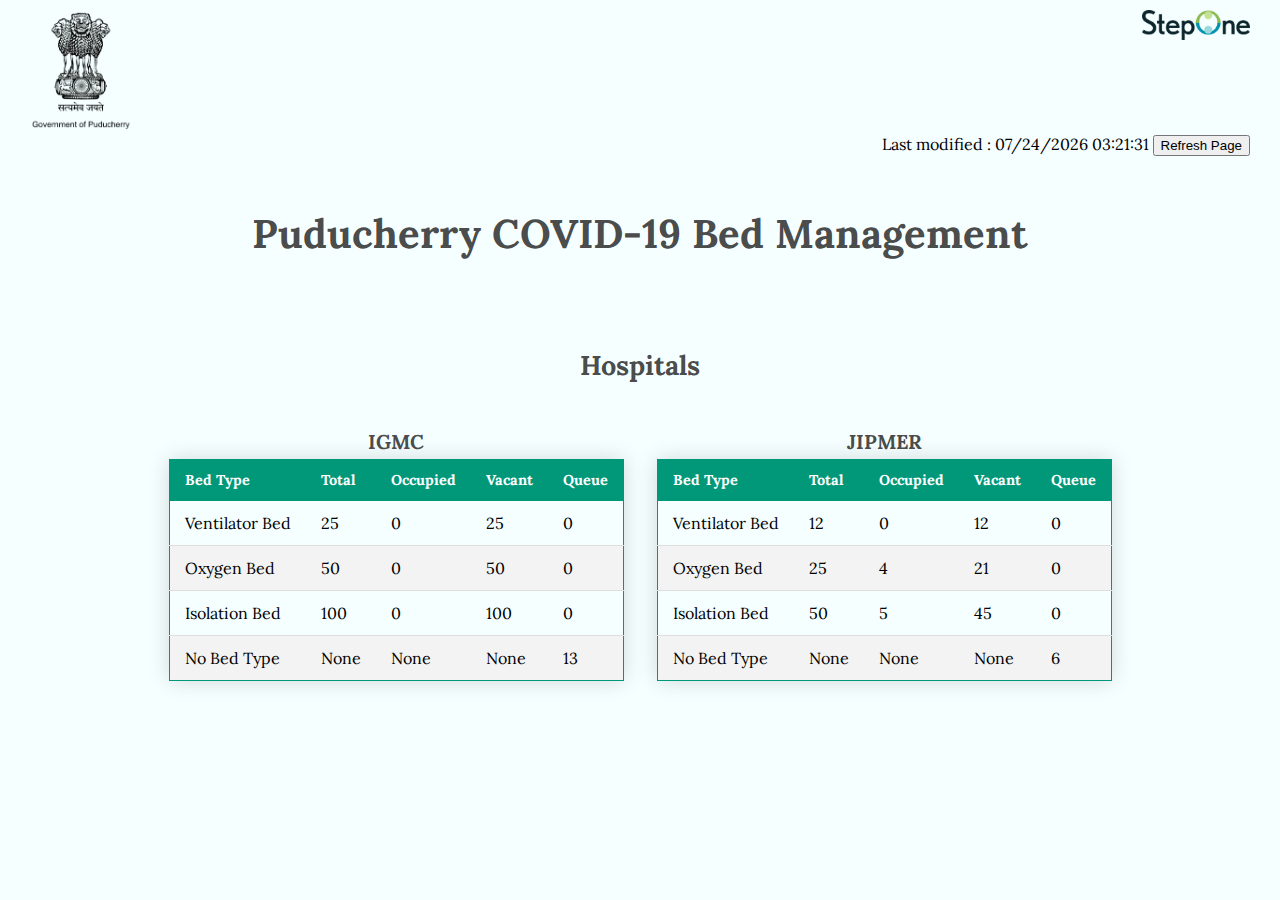
<file: index.html>
<!DOCTYPE html>
<html>
    <head>
        <link rel="preconnect" href="https://fonts.gstatic.com">
        <link href="https://fonts.googleapis.com/css2?family=Lora:ital,wght@0,400;0,500;0,600;1,400&display=swap" rel="stylesheet">
    <title>
        Puducherry COVID-19 Bed Management
    </title>


	<style>
		body {
			background-color: #f5ffff;
			font-family: 'Lora', serif;			
			margin:0 30px;
		}

		.logo{
    		display: flex;
    		justify-content: space-between;    
		}

		.puducherry_logo{
   			/* padding-left: 15px; */
    		padding-top: 10px;
		}

		.stepone_logo{
    		/* padding-right: 15px; */
    		padding-top: 10px;
		}

		.header{
    		text-align: center;    
    		color: #333333e5;
    		padding: 25px 0;
    		font-size: 20px;
		}

		.header2{
    		text-align: center;    
    		color: #333333e5;
    		/* padding-left: 20%; */
    		padding-top: 15px;
    		font-size: 18px;
		}

		.hospital{
			display: flex;
			justify-content: space-around;
			padding-left: 10%;    
    		padding-right: 10%;
		}

		caption {
			color: #333333e5;
			font-weight: bold;
			font-size: 20px;
    		padding-bottom: 5px;
			
		}

		.styled-table {
			border-collapse: collapse;
			margin: 25px 0;
			font-size: 0.9em;			
			min-width: 400px;
			box-shadow: 0 0 20px rgba(0, 0, 0, 0.15);
			border-right: thin solid #009879;
			border-left: thin solid #009879;
			font-weight: normal;
		}

		.styled-table th,
		.styled-table td {
			padding: 12px 15px;
		}

		.styled-table thead tr {
			background-color: #009879;
			color: #ffffff;
			text-align: left;
			font-weight: bold;
			
		}

		.styled-table tbody tr {
			border-bottom: thin solid #dddddd;
			font-size: 16px;
		}

		.styled-table tbody tr:nth-of-type(even) {
			background-color: #f3f3f3;
		}

		.styled-table tbody tr:last-of-type {
			border-bottom: thin solid #009879;
		}
			
		.reload{
			text-align: right;
		}
	</style>
</head>

<body>

	<div class="logo">
		<div class="puducherry_logo">
			<img src="puducherry_logo.png" height="120px">
		</div>
		<div class="stepone_logo">
			<img src="stepone_logo.png" height="30px">
		</div>
	</div>

	<div class="reload">
		<span>Last modified :</span>
		<span id="date"></span>
		<button onClick="window.location.reload();">Refresh Page</button>	
	</div>
	<meta http-equiv="refresh" content="150" />
	
	<div class="header">
		<h1>Puducherry COVID-19 Bed Management</h1>
	</div>

	<div class="header2">
		<h2>Hospitals</h2>
	</div>
	<div class="hospital">            
		<div>
			<table class="styled-table"> 
				<caption>IGMC</caption>               
				<thead>
					<tr>
						<th>Bed Type</th>
						<th>Total</th>
						<th>Occupied</th>
						<th>Vacant</th>
						<th>Queue</th>
					</tr>
				</thead>
				<tbody>
					<tr>
						<td>Ventilator Bed</td>
						<td>25</td>
						<td>0</td>
						<td>25</td>
						<td>0</td>
					</tr>
					<tr>
						<td>Oxygen Bed</td>
						<td>50</td>
						<td>0</td>
						<td>50</td>
						<td>0</td>
					</tr>
					<tr>
						<td>Isolation Bed</td>
						<td>100</td>
						<td>0</td>
						<td>100</td>
						<td>0</td>
					</tr>
					</tr>
					<tr>
						<td>No Bed Type</td>
						<td>None</td>
						<td>None</td>
						<td>None</td>
						<td>13</td>
					</tr>
				</tbody>
			</table>
		</div>            
		<div >
			<table class="styled-table">
				<caption>JIPMER</caption>                             
				<thead>
					<tr>
						<th>Bed Type</th>
						<th>Total</th>
						<th>Occupied</th>
						<th>Vacant</th>
						<th>Queue</th>
					</tr>
				</thead>
				<tbody>
					<tr>
						<td>Ventilator Bed</td>
						<td>12</td>
						<td>0</td>
						<td>12</td>
						<td>0</td>
					</tr>
					<tr>
						<td>Oxygen Bed</td>
						<td>25</td>
						<td>4</td>
						<td>21</td>
						<td>0</td>
					</tr>
					<tr>
						<td>Isolation Bed</td>
						<td>50</td>
						<td>5</td>
						<td>45</td>
						<td>0</td>
					</tr>
					</tr>
					<tr>
						<td>No Bed Type</td>
						<td>None</td>
						<td>None</td>
						<td>None</td>
						<td>6</td>
					</tr>
				</tbody>
			</table>
		</div>         
	</div>       
	<script>
		var date = document.lastModified;
		// document.write("<p id='date' Last Modified: " + date + "</p>");		
			document.getElementById("date").innerHTML = date;
	</script>
</body>
</html>
</file>
